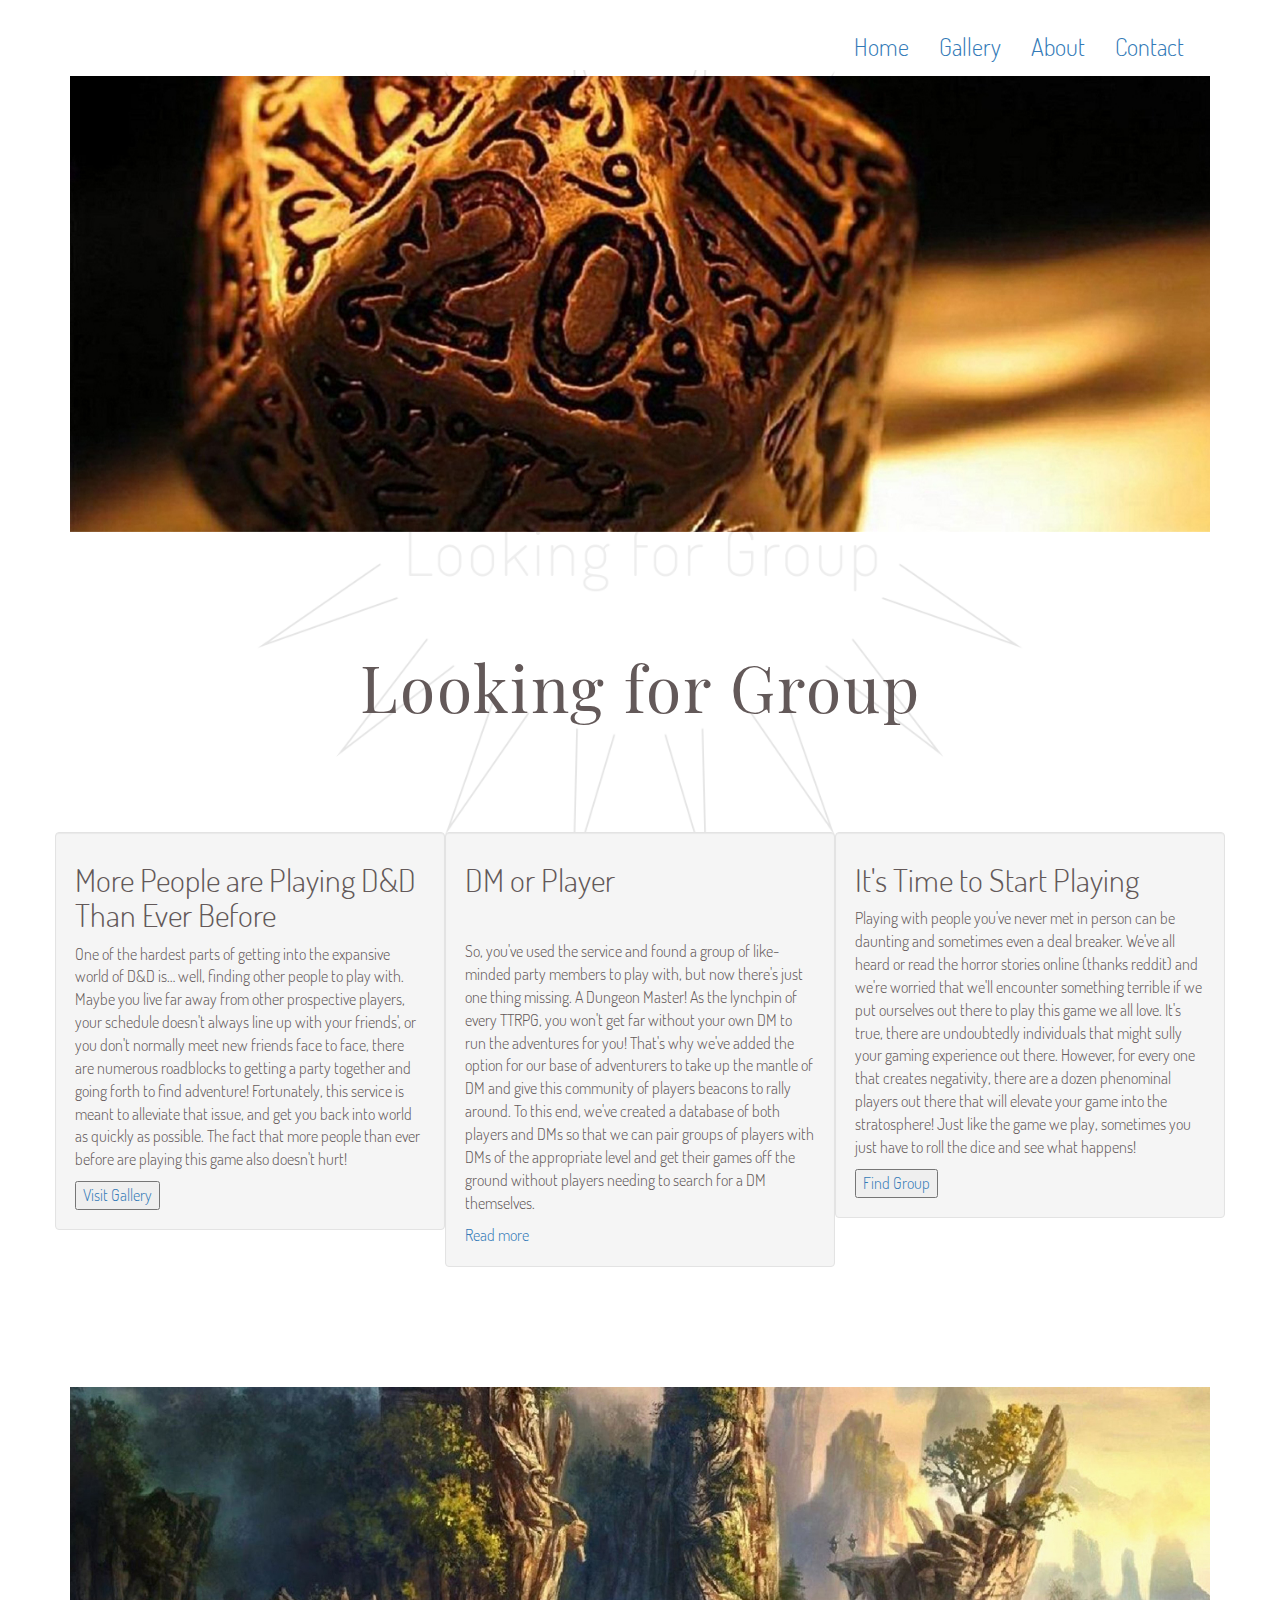
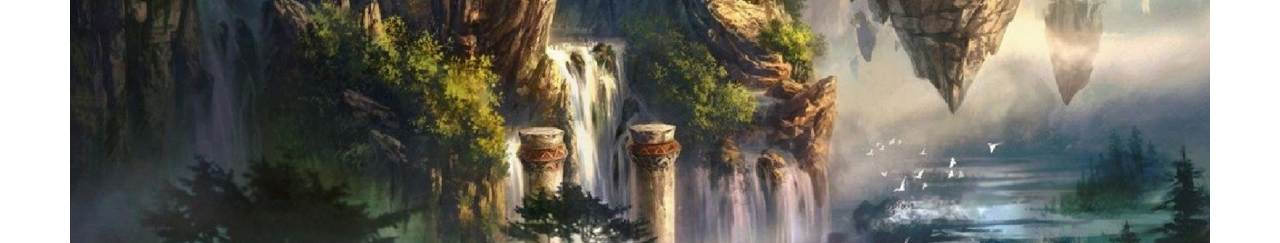
<file: index.html>
<!DOCTYPE html>
<html lang="en-US">
<head>
	<title>D&D LFG</title>
    <link rel="stylesheet" href="https://maxcdn.bootstrapcdn.com/bootstrap/3.3.6/css/bootstrap.min.css" />
    <script type="text/javascript" src="script.js"></script>
	<script type="text/javascript" src="https://ajax.googleapis.com/ajax/libs/jquery/1.11.3/jquery.min.js"></script>
	<script type="text/javascript" src="https://maxcdn.bootstrapcdn.com/bootstrap/3.3.6/js/bootstrap.min.js"></script>
	<link rel="stylesheet" href="style.css" />
</head>
<body class="container">
	<header>
		<nav id="navbar">
            <ul id="top-menu" class="nav">
                <li><a href="index.html">Home</a></li>
                <li><a href="gallery.html">Gallery</a></li>
                <li><a href="about.html">About</a></li>
                <li><a href="contact.html">Contact</a></li>
        </ul>						
        </nav>
    </header>
    <section id="carousel" class="carousel slide" data-ride="carousel">
			<div class="carousel-inner" role="listbox">
				<figure class="item">
					<img src="IMG/The Chase.jpg" alt="The Chase" />
				</figure>
				<figure class="item">
					<img src="IMG/The Storyteller.jpg" alt="The StoryTeller" />
				</figure>
					<figure class="item active">
						<img src="IMG/D20.jpg" alt="Gold D20" />
					</figure>
				</div>
    </section>
    <div class="heading">
        <h1>Looking for Group</h1>
    </div>
	<main class="row">
		<article class="well col-md-4">
			<h4>More People are Playing D&D Than Ever Before</h4>
			<p>One of the hardest parts of getting into the expansive world of D&D is… well, finding other people to play with. Maybe you live far away from other prospective players, your schedule doesn't always line up with your friends', or you don't normally meet new friends face to face, there are numerous roadblocks to getting a party together and going forth to find adventure! Fortunately, this service is meant to alleviate that issue, and get you back into world as quickly as possible. The fact that more people than ever before are playing this game also doesn't hurt!</p>
			<a href="gallery.html"><button>Visit Gallery</button></a>
		</article>
		<article class="well col-md-4">
			<h4>DM or Player</h4>
			<p><br>
				<figure>
				</figure>
			<p>So, you've used the service and found a group of like-minded party members to play with, but now there's just one thing missing. A Dungeon Master! As the lynchpin of every TTRPG, you won't get far without your own DM to run the adventures for you! That's why we've added the option for our base of adventurers to take up the mantle of DM and give this community of players beacons to rally around. To this end, we've created a database of both players and DMs so that we can pair groups of players with DMs of the appropriate level and get their games off the ground without players needing to search for a DM themselves.</p>
			<a href="about.html">Read more</a>
		</article>
		<article class="well col-md-4">
			<h4>It's Time to Start Playing</h4>
			<p>Playing with people you've never met in person can be daunting and sometimes even a deal breaker. We've all heard or read the horror stories online (thanks reddit) and we're worried that we'll encounter something terrible if we put ourselves out there to play this game we all love. It's true, there are undoubtedly individuals that might sully your gaming experience out there. However, for every one that creates negativity, there are a dozen phenominal players out there that will elevate your game into the stratosphere! Just like the game we play, sometimes you just have to roll the dice and see what happens!</p>
			<a href="contact.html"><button>Find Group</button></a>
		</article>
	</main>
    <section>
        <div class="footer">
            <img src="IMG/Fantasy Waterfall.jpg"/>
        </div>
    </section>
</body>
</html>
</file>
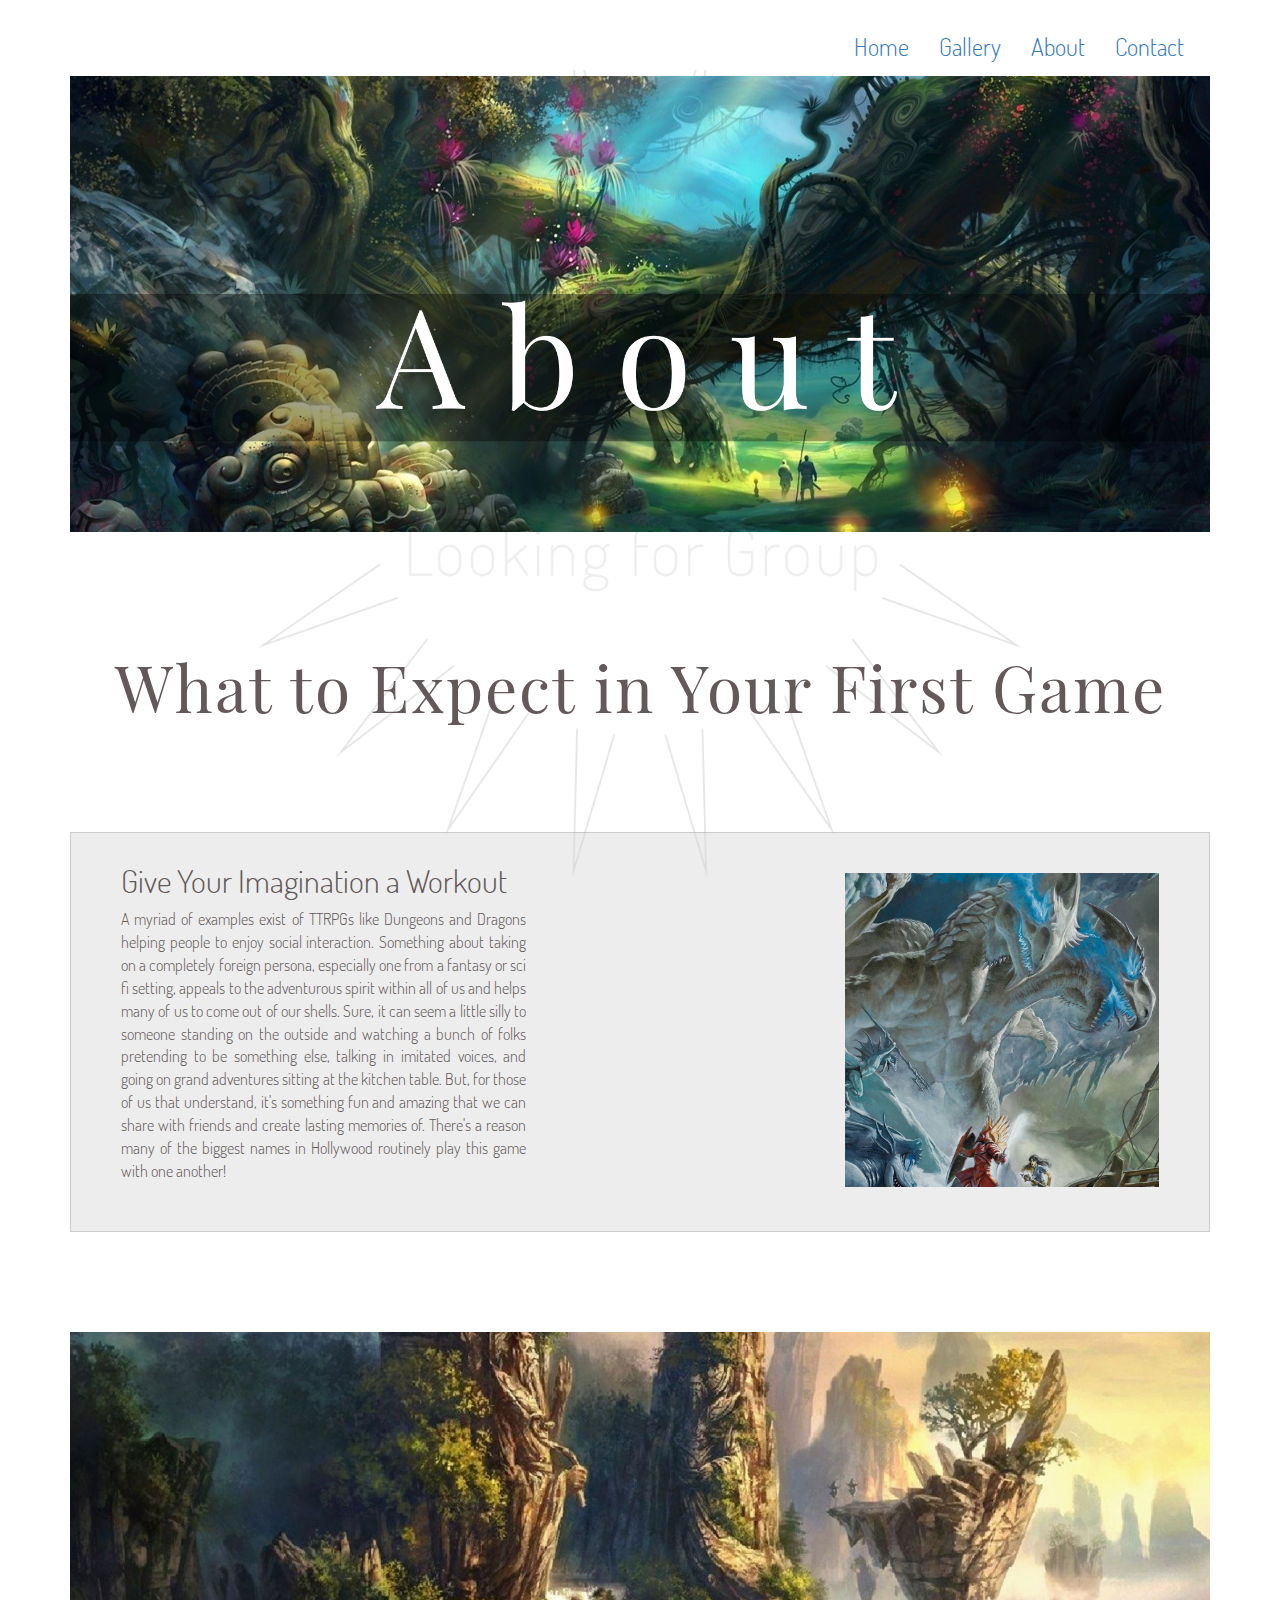
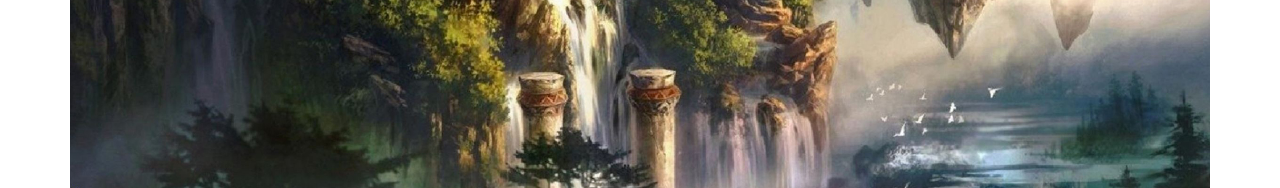
<file: about.html>
<!DOCTYPE html>
<html lang="en-US">
<head>
	<title>D&D LFG</title>
    <link rel="stylesheet" href="https://maxcdn.bootstrapcdn.com/bootstrap/3.3.6/css/bootstrap.min.css" />
    <script type="text/javascript" src="script.js"></script>
	<script type="text/javascript" src="https://ajax.googleapis.com/ajax/libs/jquery/1.11.3/jquery.min.js"></script>
	<script type="text/javascript" src="https://maxcdn.bootstrapcdn.com/bootstrap/3.3.6/js/bootstrap.min.js"></script>
	<link rel="stylesheet" href="style.css" />
</head>
<body class="container">
	<header>
		<nav id="navbar">
            <ul id="top-menu" class="nav">
                <li><a href="index.html">Home</a></li>
                <li><a href="gallery.html">Gallery</a></li>
                <li><a href="about.html">About</a></li>
                <li><a href="contact.html">Contact</a></li>
        </ul>						
        </nav>
    </header>
    <section>
		<div class="header">
			<img src="IMG/About-Header.jpg" alt="Verdant Ruins">
		</div>	
    </section>
    <div class="heading">
		<h1>What to Expect in Your First Game</h1>
	</div>
	<section class="module">
		<div id="about-p">
			<h4>Give Your Imagination a Workout</h4>
			<p>A myriad of examples exist of TTRPGs like Dungeons and Dragons helping people to enjoy social interaction. Something about taking on a completely foreign persona, especially one from a fantasy or sci fi setting, appeals to the adventurous spirit within all of us and helps many of us to come out of our shells. Sure, it can seem a little silly to someone standing on the outside and watching a bunch of folks pretending to be something else, talking in imitated voices, and going on grand adventures sitting at the kitchen table. But, for those of us that understand, it's something fun and amazing that we can share with friends and create lasting memories of. There's a reason many of the biggest names in Hollywood routinely play this game with one another!</p>
		</div>
		<div id="image-right">
			<img src="IMG/Battle at sea.jpg" alt="Battle At Sea">
		</div>
	</section>
    <section>
        <div class="footer">
            <img src="IMG/Fantasy Waterfall.jpg"/>
        </div>
    </section>
</body>
</html>
</file>
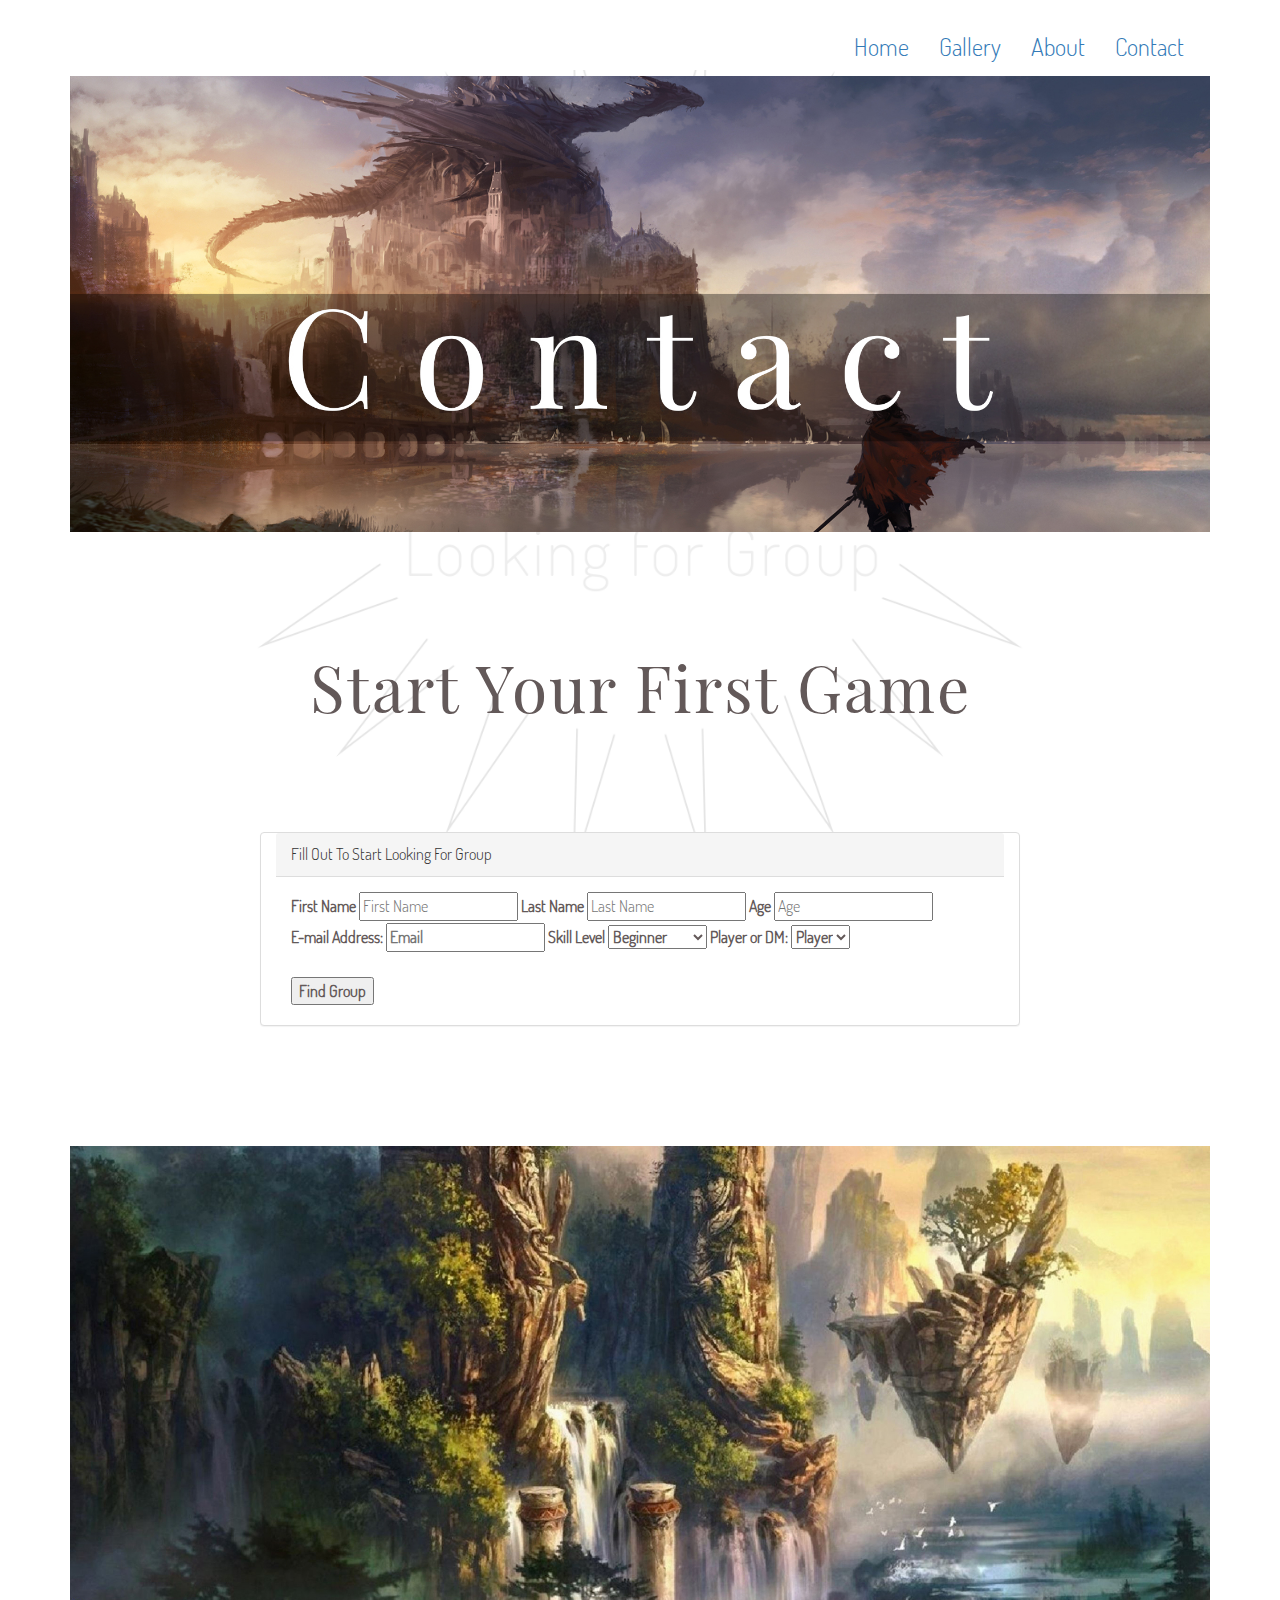
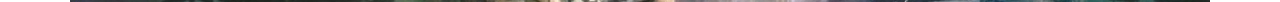
<file: contact.html>
<!DOCTYPE html>
<html lang="en-US">
<head>
	<title>D&D LFG</title>
    <link rel="stylesheet" href="https://maxcdn.bootstrapcdn.com/bootstrap/3.3.6/css/bootstrap.min.css" />
    <script type="text/javascript" src="script.js"></script>
	<script type="text/javascript" src="https://ajax.googleapis.com/ajax/libs/jquery/1.11.3/jquery.min.js"></script>
	<script type="text/javascript" src="https://maxcdn.bootstrapcdn.com/bootstrap/3.3.6/js/bootstrap.min.js"></script>
	<link rel="stylesheet" href="style.css" />
</head>
<body class="container">
	<header>
		<nav id="navbar">
            <ul id="top-menu" class="nav">
                <li><a href="index.html">Home</a></li>
                <li><a href="gallery.html">Gallery</a></li>
                <li><a href="about.html">About</a></li>
                <li><a href="contact.html">Contact</a></li>
        </ul>						
        </nav>
    </header>
    <section>
		<div class="header">
			<img src="IMG/Contact-Header.jpg" alt="Adventurer">
		</div>	
    </section>
    <div class="heading">
		<h1>Start Your First Game</h1>
	</div>
	<section class="panel panel-default col-md-8 col-md-offset-2">
		<div class="panel-heading">Fill Out To Start Looking For Group</div>
		<form class="form-horizontal panel-body">
			<label>
				First Name <br>
			</label>
			<input type="text" required="required" placeholder="First Name" />
			<label>
				Last Name <br>
			</label>
			<input type="text" placeholder="Last Name" />
			<label>
				Age <br>
			</label>
			<input type="number" required="required" placeholder="Age" /> <br>
			<label>
			<label>
				E-mail Address: <br>
			</label>
			<input type="email" required="required" placeholder="Email" />
			<label>
				Skill Level <br>
			</label>
			<select>
				<option value="DAT100">Beginner</option>
				<option value="DAT101">Intermediate</option>
				<option value="DAT101">Advanced</option>
			</select>
			<label>
				Player or DM: <br>
			</label>
			<select>
				<option value="DAT100">Player</option>
				<option value="DAT101">DM</option>
			</select>
			<br>
			<br>
			<input type="submit" value="Find Group" />
		</form>
	</section>
    <section>
        <div class="footer">
            <img src="IMG/Fantasy Waterfall.jpg"/>
        </div>
    </section>
</body>
</html>
</file>
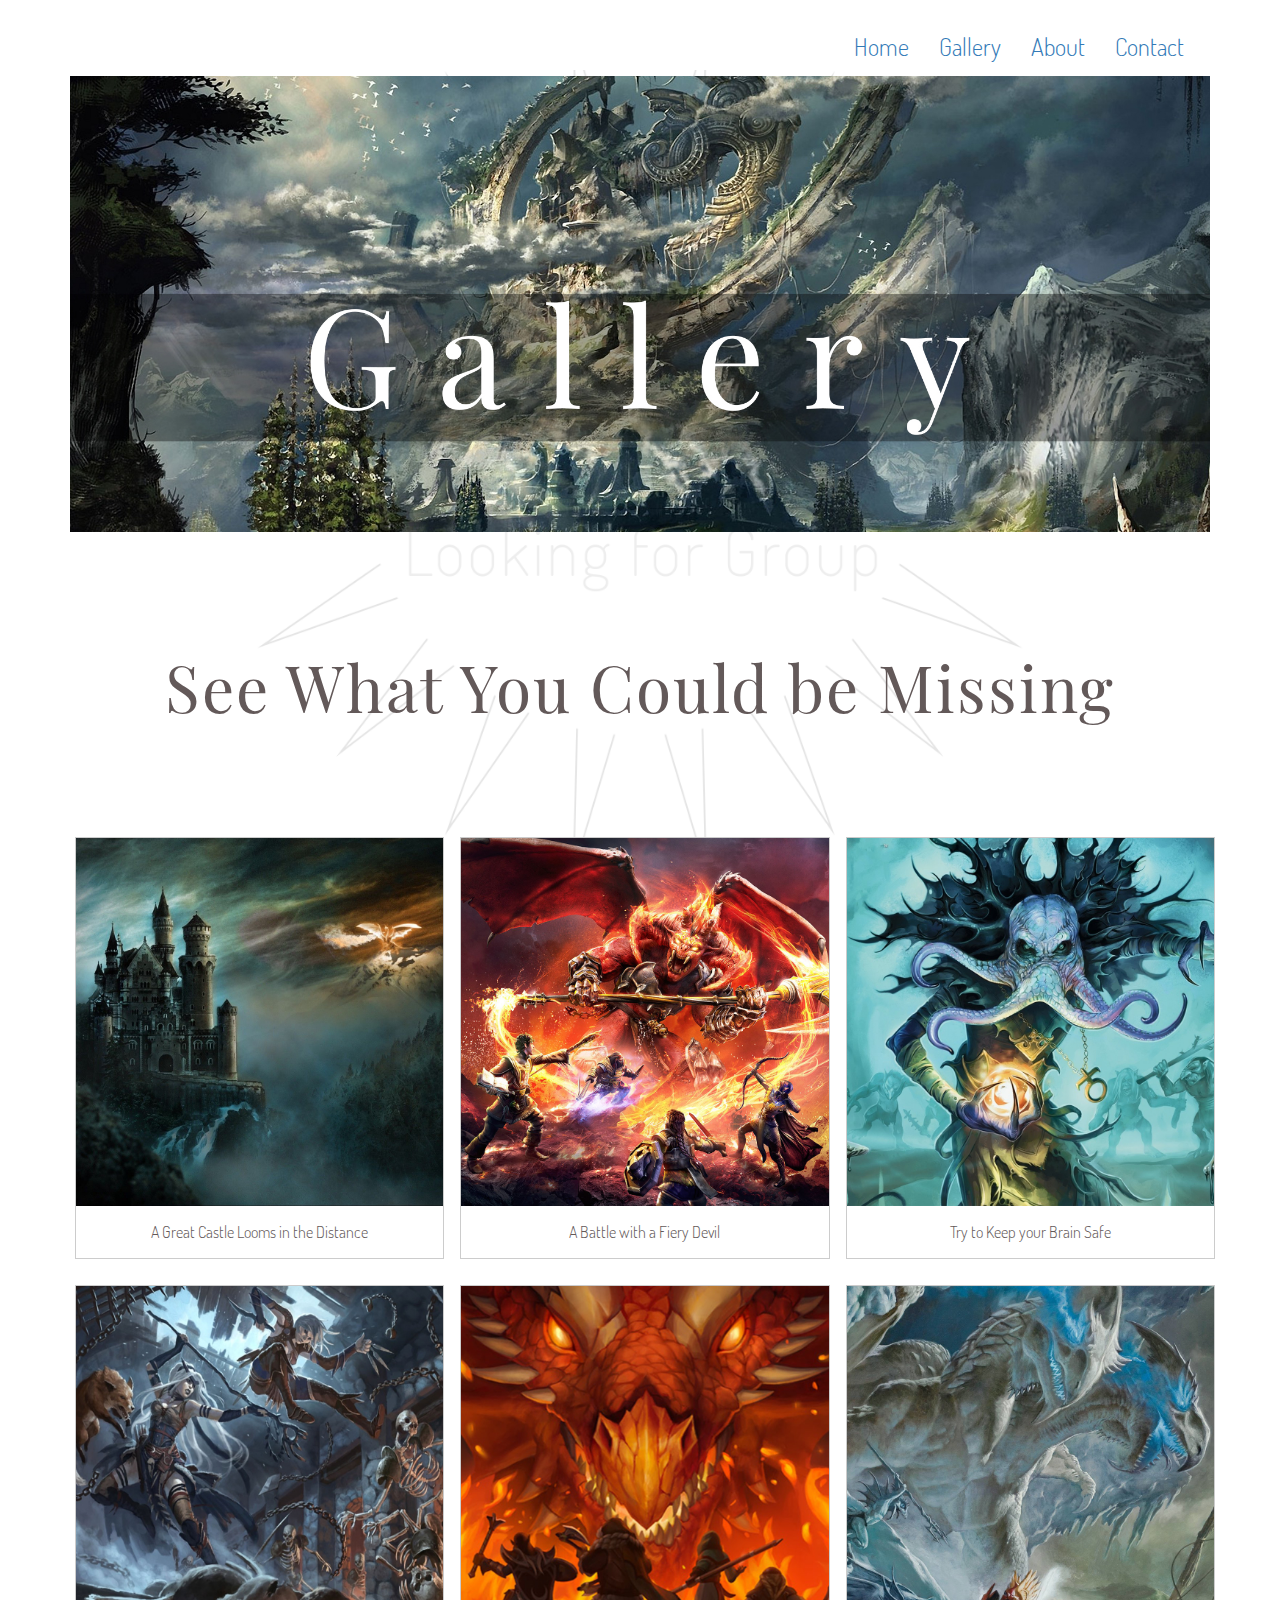
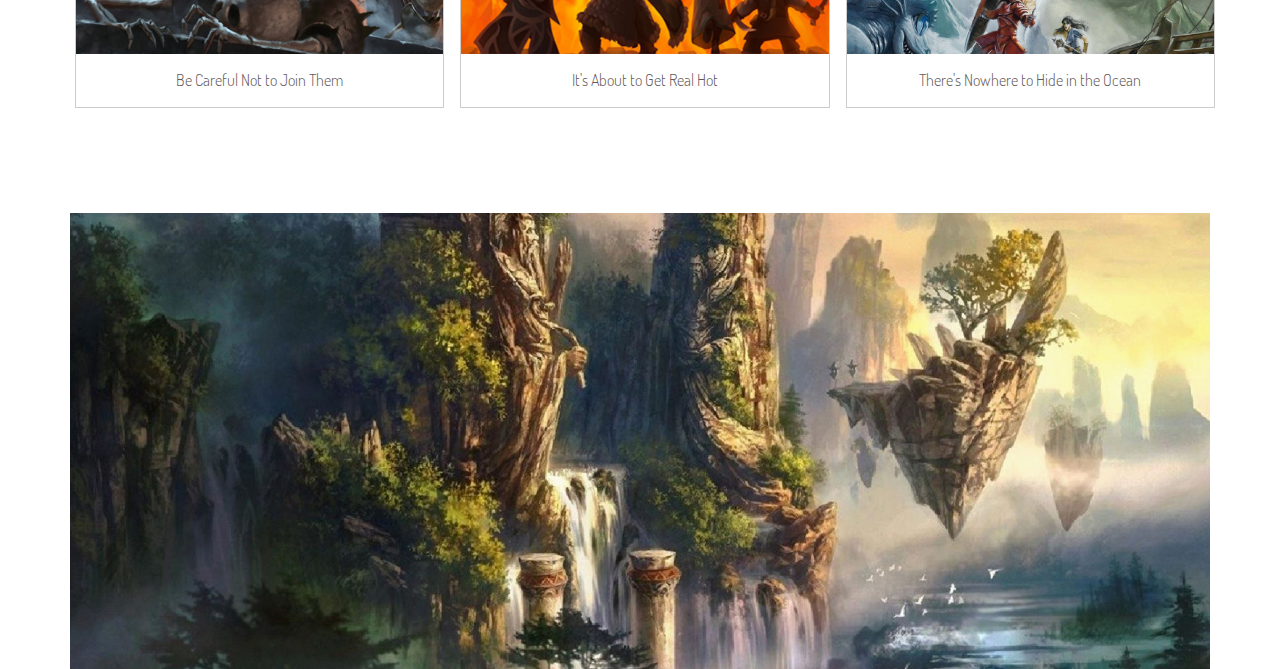
<file: gallery.html>
<!DOCTYPE html>
<html lang="en-US">
<head>
	<title>D&D LFG</title>
    <link rel="stylesheet" href="https://maxcdn.bootstrapcdn.com/bootstrap/3.3.6/css/bootstrap.min.css" />
    <script type="text/javascript" src="script.js"></script>
	<script type="text/javascript" src="https://ajax.googleapis.com/ajax/libs/jquery/1.11.3/jquery.min.js"></script>
	<script type="text/javascript" src="https://maxcdn.bootstrapcdn.com/bootstrap/3.3.6/js/bootstrap.min.js"></script>
	<link rel="stylesheet" href="style.css" />
</head>
<body class="container">
	<header>
		<nav id="navbar">
            <ul id="top-menu" class="nav">
                <li><a href="index.html">Home</a></li>
                <li><a href="gallery.html">Gallery</a></li>
                <li><a href="about.html">About</a></li>
                <li><a href="contact.html">Contact</a></li>
        </ul>						
        </nav>
	</header>
	<section>
		<div class="header">
			<img src="IMG/Gallery-Header.jpg" alt="Adventurer">
		</div>	
    </section>
    <div class="heading">
		<h1>See What You Could be Missing</h1>
	</div>
	<section class="grid-container">
		<div class="gallery">
			<a target="_blank" href="IMG/Castle.jpg">
			<img src="IMG/Castle.jpg" alt="Fantasy Castle" width="600" height="400">
			</a>
			<div class="desc">A Great Castle Looms in the Distance</div>
		</div>
		
		<div class="gallery">
			<a target="_blank" href="IMG/Fire Demon.jpg">
			<img src="IMG/Fire Demon.jpg" alt="Fire Demon" width="600" height="400">
			</a>
			<div class="desc">A Battle with a Fiery Devil</div>
		</div>
		
		<div class="gallery">
			<a target="_blank" href="IMG/Mind Flayer.jpg">
			<img src="IMG/Mind Flayer.jpg" alt="Mindflayer" width="600" height="400">
			</a>
			<div class="desc">Try to Keep your Brain Safe</div>
		</div>
		
		<div class="gallery">
			<a target="_blank" href="IMG/The Raid.jpg">
			<img src="IMG/The Raid.jpg" alt="Battle with Skeletons" width="600" height="400">
			</a>
			<div class="desc">Be Careful Not to Join Them</div>
		</div>
		<div class="gallery">
			<a target="_blank" href="IMG/BBEG.jpg">
			<img src="IMG/BBEG.jpg" alt="The Dragon" width="600" height="400">
			</a>
			<div class="desc">It's About to Get Real Hot</div>
		</div>
		<div class="gallery">
			<a target="_blank" href="IMG/Battle at sea.jpg">
			<img src="IMG/Battle at sea.jpg" alt="Fighting a Kraken" width="600" height="400">
			</a>
			<div class="desc">There's Nowhere to Hide in the Ocean</div>
		</div>
	</section>	
    <section>
        <div class="footer">
            <img src="IMG/Fantasy Waterfall.jpg"/>
        </div>
    </section>
</body>
</html>
</file>
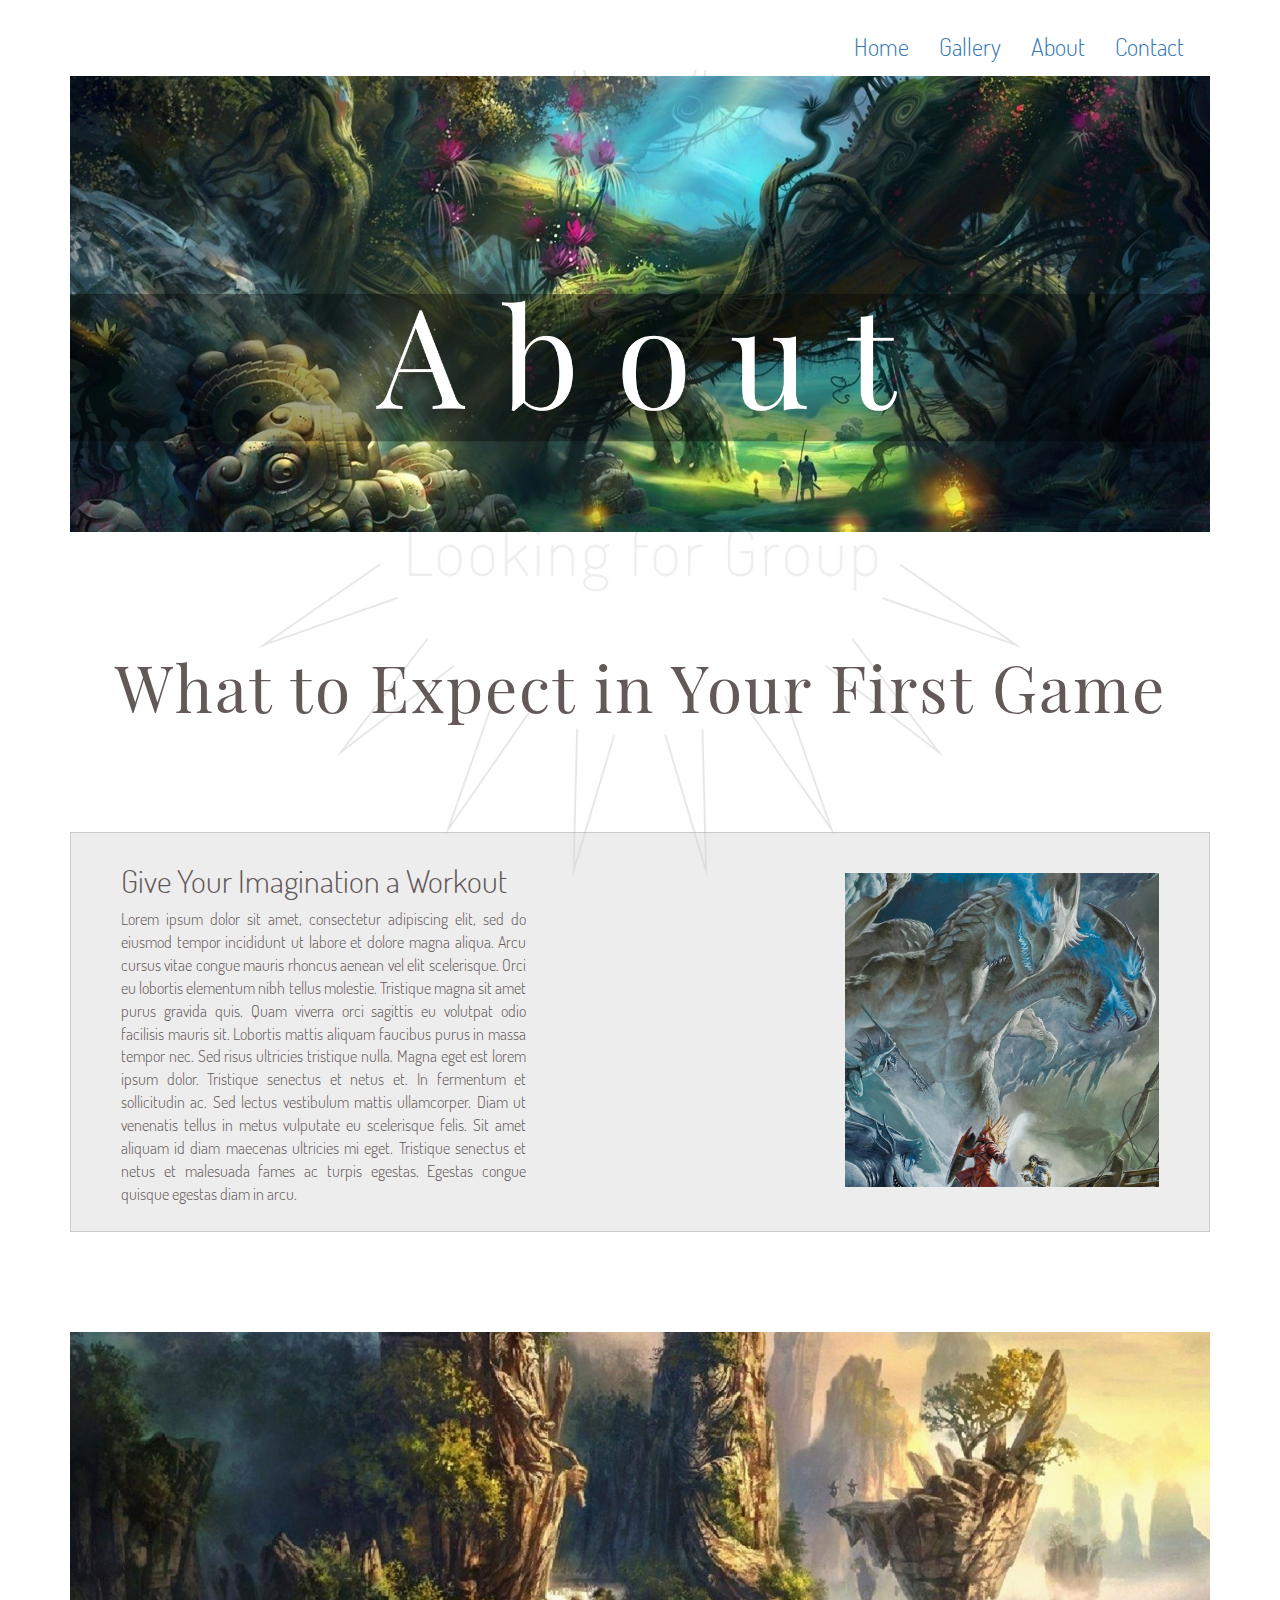
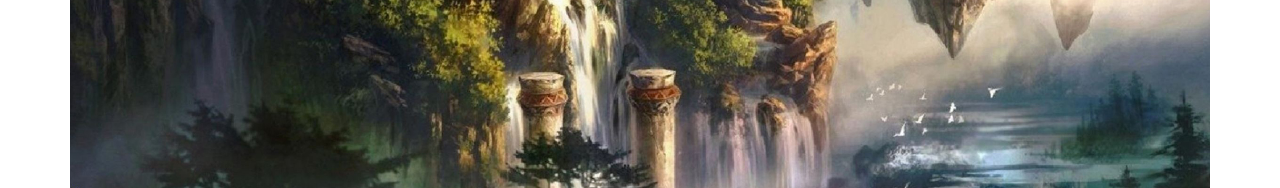
<file: Project01_About.html>
<!DOCTYPE html>
<html lang="en-US">
<head>
	<title>D&D LFG</title>
    <link rel="stylesheet" href="https://maxcdn.bootstrapcdn.com/bootstrap/3.3.6/css/bootstrap.min.css" />
    <script type="text/javascript" src="script.js"></script>
	<script type="text/javascript" src="https://ajax.googleapis.com/ajax/libs/jquery/1.11.3/jquery.min.js"></script>
	<script type="text/javascript" src="https://maxcdn.bootstrapcdn.com/bootstrap/3.3.6/js/bootstrap.min.js"></script>
	<link rel="stylesheet" href="style.css" />
</head>
<body class="container">
	<header>
		<nav id="navbar">
            <ul id="top-menu" class="nav">
                <li><a href="index.html">Home</a></li>
                <li><a href="Project01_Gallery.html">Gallery</a></li>
                <li><a href="Project01_About.html">About</a></li>
                <li><a href="Project01_Contact.html">Contact</a></li>
        </ul>						
        </nav>
    </header>
    <section>
		<div class="header">
			<img src="IMG/About-Header.jpg" alt="Verdant Ruins">
		</div>	
    </section>
    <div class="heading">
		<h1>What to Expect in Your First Game</h1>
	</div>
	<section class="module">
		<div id="about-p">
			<h4>Give Your Imagination a Workout</h4>
			<p>Lorem ipsum dolor sit amet, consectetur adipiscing elit, sed do eiusmod tempor incididunt ut labore et dolore magna aliqua. Arcu cursus vitae congue mauris rhoncus aenean vel elit scelerisque. Orci eu lobortis elementum nibh tellus molestie. Tristique magna sit amet purus gravida quis. Quam viverra orci sagittis eu volutpat odio facilisis mauris sit. Lobortis mattis aliquam faucibus purus in massa tempor nec. Sed risus ultricies tristique nulla. Magna eget est lorem ipsum dolor. Tristique senectus et netus et. In fermentum et sollicitudin ac. Sed lectus vestibulum mattis ullamcorper. Diam ut venenatis tellus in metus vulputate eu scelerisque felis. Sit amet aliquam id diam maecenas ultricies mi eget. Tristique senectus et netus et malesuada fames ac turpis egestas. Egestas congue quisque egestas diam in arcu.</p>
		</div>
		<div id="image-right">
			<img src="IMG/Battle at sea.jpg" alt="Battle At Sea">
		</div>
	</section>
    <section>
        <div class="footer">
            <img src="IMG/Fantasy Waterfall.jpg"/>
        </div>
    </section>
</body>
</html>
</file>
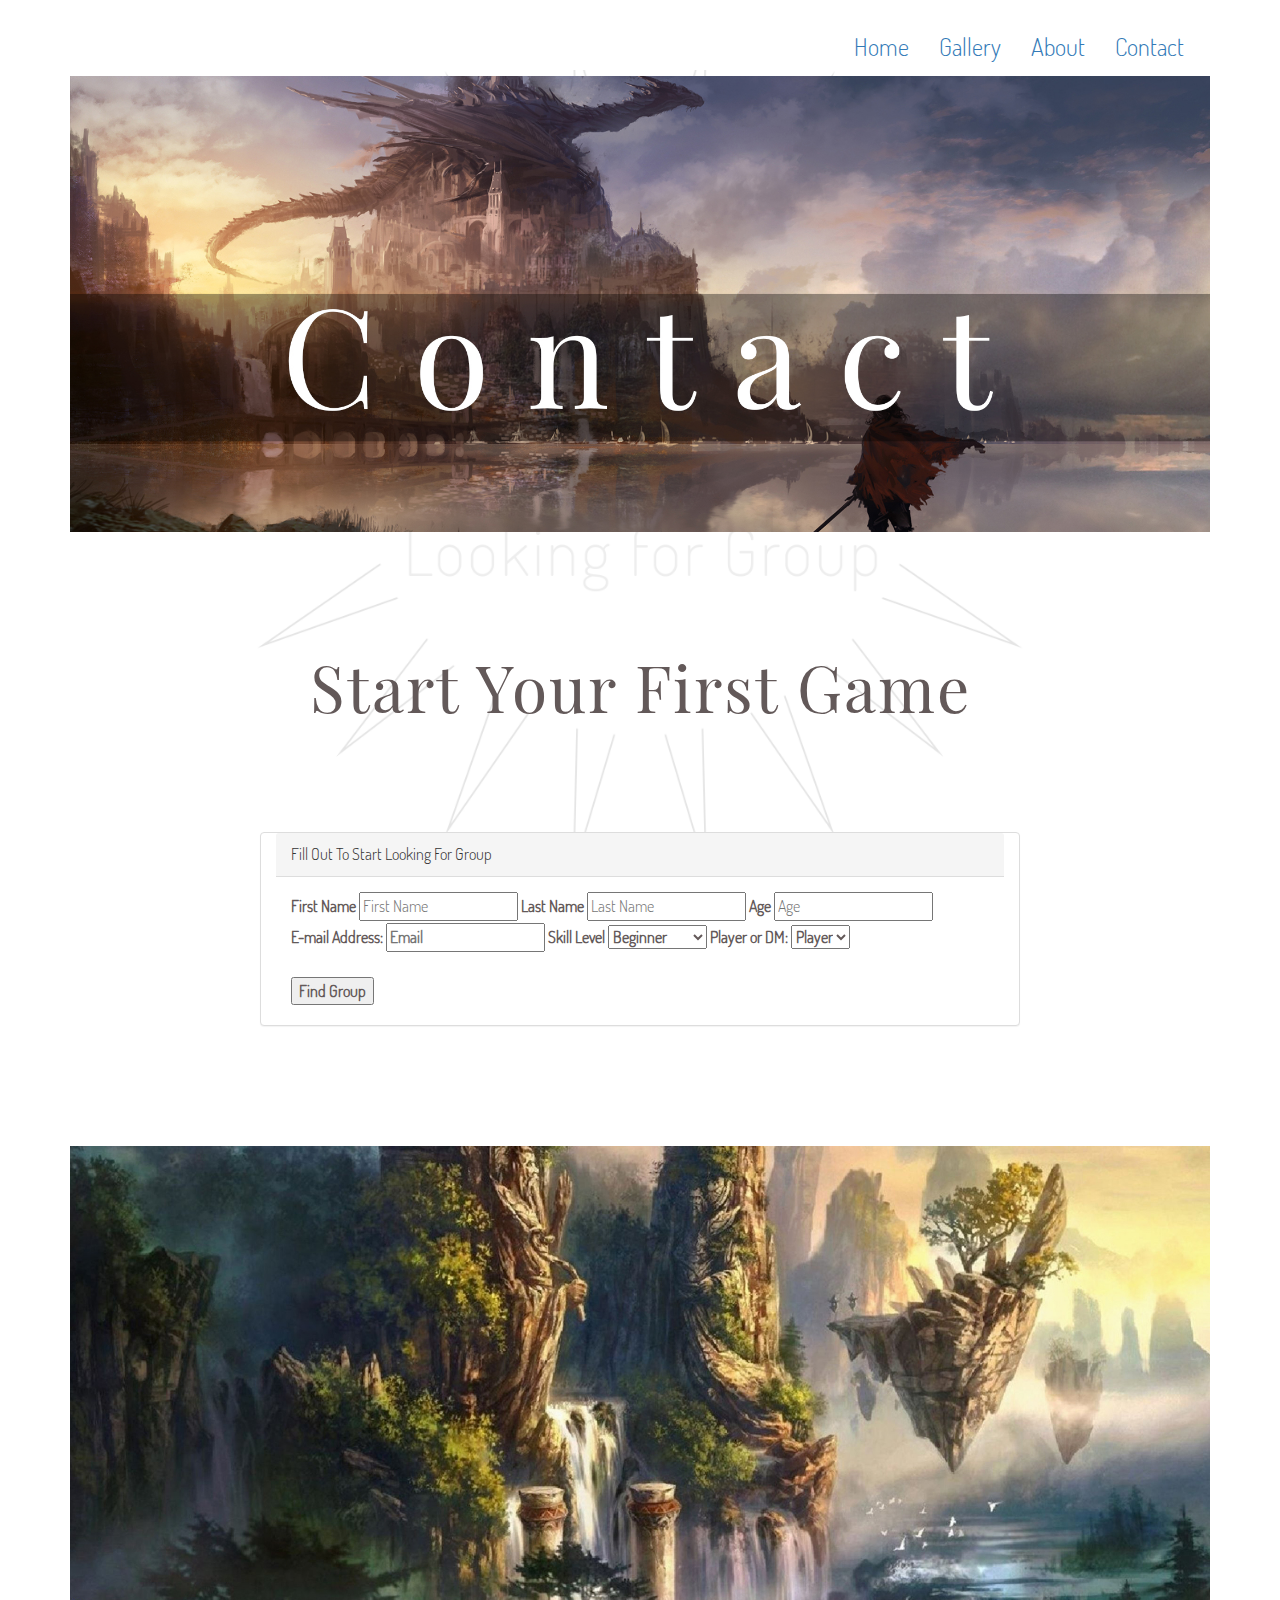
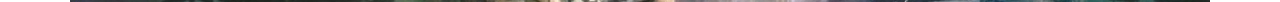
<file: Project01_Contact.html>
<!DOCTYPE html>
<html lang="en-US">
<head>
	<title>D&D LFG</title>
    <link rel="stylesheet" href="https://maxcdn.bootstrapcdn.com/bootstrap/3.3.6/css/bootstrap.min.css" />
    <script type="text/javascript" src="script.js"></script>
	<script type="text/javascript" src="https://ajax.googleapis.com/ajax/libs/jquery/1.11.3/jquery.min.js"></script>
	<script type="text/javascript" src="https://maxcdn.bootstrapcdn.com/bootstrap/3.3.6/js/bootstrap.min.js"></script>
	<link rel="stylesheet" href="style.css" />
</head>
<body class="container">
	<header>
		<nav id="navbar">
            <ul id="top-menu" class="nav">
                <li><a href="index.html">Home</a></li>
                <li><a href="Project01_Gallery.html">Gallery</a></li>
                <li><a href="Project01_About.html">About</a></li>
                <li><a href="Project01_Contact.html">Contact</a></li>
        </ul>						
        </nav>
    </header>
    <section>
		<div class="header">
			<img src="IMG/Contact-Header.jpg" alt="Adventurer">
		</div>	
    </section>
    <div class="heading">
		<h1>Start Your First Game</h1>
	</div>
	<section class="panel panel-default col-md-8 col-md-offset-2">
		<div class="panel-heading">Fill Out To Start Looking For Group</div>
		<form class="form-horizontal panel-body">
			<label>
				First Name <br>
			</label>
			<input type="text" required="required" placeholder="First Name" />
			<label>
				Last Name <br>
			</label>
			<input type="text" placeholder="Last Name" />
			<label>
				Age <br>
			</label>
			<input type="number" required="required" placeholder="Age" /> <br>
			<label>
			<label>
				E-mail Address: <br>
			</label>
			<input type="email" required="required" placeholder="Email" />
			<label>
				Skill Level <br>
			</label>
			<select>
				<option value="DAT100">Beginner</option>
				<option value="DAT101">Intermediate</option>
				<option value="DAT101">Advanced</option>
			</select>
			<label>
				Player or DM: <br>
			</label>
			<select>
				<option value="DAT100">Player</option>
				<option value="DAT101">DM</option>
			</select>
			<br>
			<br>
			<input type="submit" value="Find Group" />
		</form>
	</section>
    <section>
        <div class="footer">
            <img src="IMG/Fantasy Waterfall.jpg"/>
        </div>
    </section>
</body>
</html>
</file>
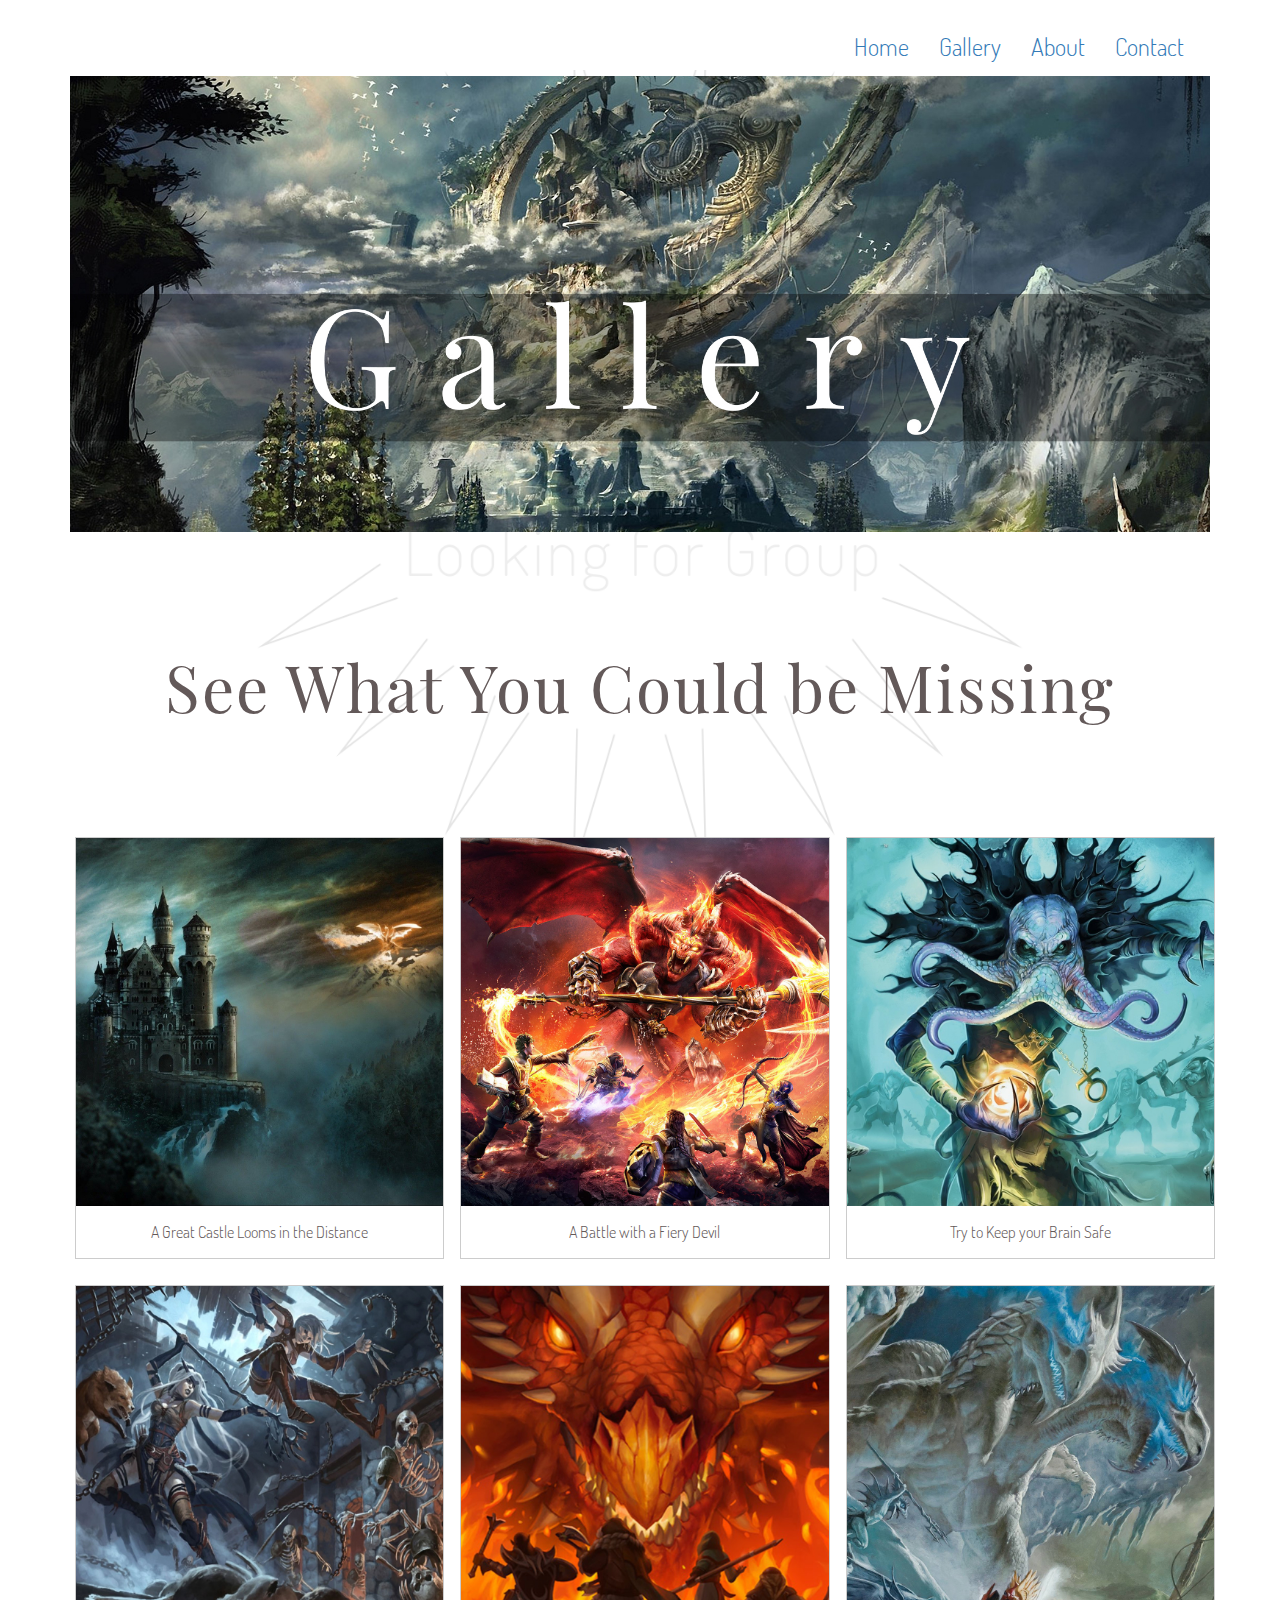
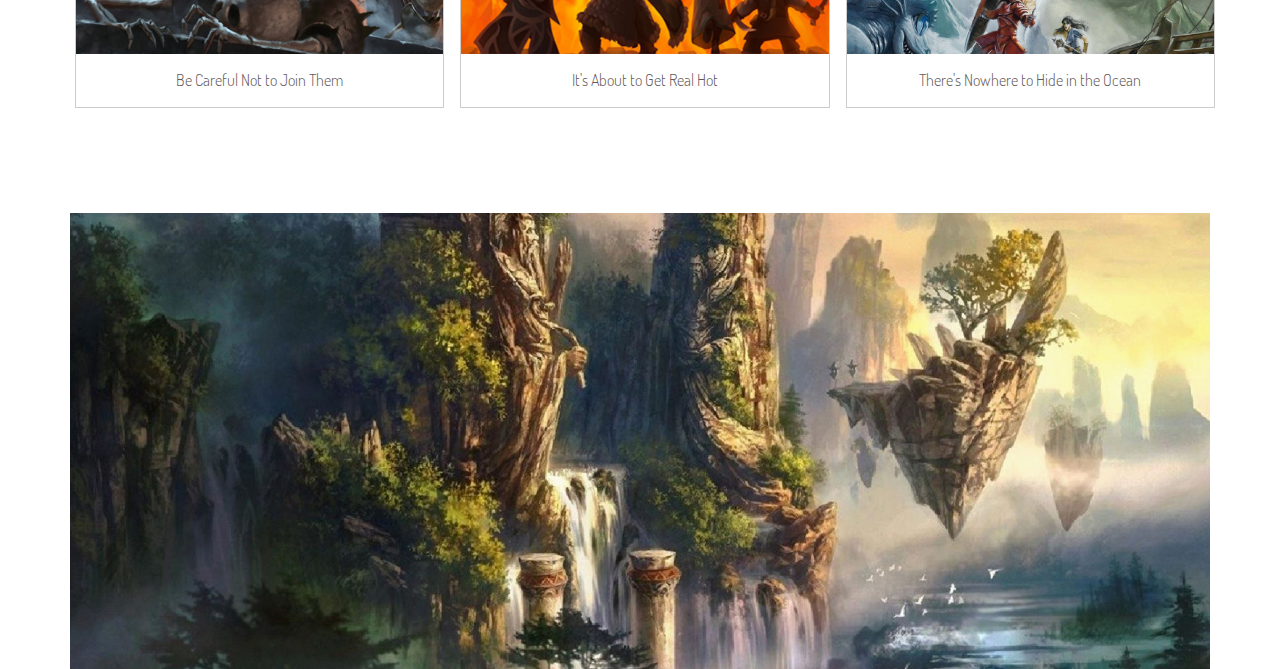
<file: Project01_Gallery.html>
<!DOCTYPE html>
<html lang="en-US">
<head>
	<title>D&D LFG</title>
    <link rel="stylesheet" href="https://maxcdn.bootstrapcdn.com/bootstrap/3.3.6/css/bootstrap.min.css" />
    <script type="text/javascript" src="script.js"></script>
	<script type="text/javascript" src="https://ajax.googleapis.com/ajax/libs/jquery/1.11.3/jquery.min.js"></script>
	<script type="text/javascript" src="https://maxcdn.bootstrapcdn.com/bootstrap/3.3.6/js/bootstrap.min.js"></script>
	<link rel="stylesheet" href="style.css" />
</head>
<body class="container">
	<header>
		<nav id="navbar">
            <ul id="top-menu" class="nav">
                <li><a href="index.html">Home</a></li>
                <li><a href="Project01_Gallery.html">Gallery</a></li>
                <li><a href="Project01_About.html">About</a></li>
                <li><a href="Project01_Contact.html">Contact</a></li>
        </ul>						
        </nav>
	</header>
	<section>
		<div class="header">
			<img src="IMG/Gallery-Header.jpg" alt="Adventurer">
		</div>	
    </section>
    <div class="heading">
		<h1>See What You Could be Missing</h1>
	</div>
	<section class="grid-container">
		<div class="gallery">
			<a target="_blank" href="IMG/Castle.jpg">
			<img src="IMG/Castle.jpg" alt="Fantasy Castle" width="600" height="400">
			</a>
			<div class="desc">A Great Castle Looms in the Distance</div>
		</div>
		
		<div class="gallery">
			<a target="_blank" href="IMG/Fire Demon.jpg">
			<img src="IMG/Fire Demon.jpg" alt="Fire Demon" width="600" height="400">
			</a>
			<div class="desc">A Battle with a Fiery Devil</div>
		</div>
		
		<div class="gallery">
			<a target="_blank" href="IMG/Mind Flayer.jpg">
			<img src="IMG/Mind Flayer.jpg" alt="Mindflayer" width="600" height="400">
			</a>
			<div class="desc">Try to Keep your Brain Safe</div>
		</div>
		
		<div class="gallery">
			<a target="_blank" href="IMG/The Raid.jpg">
			<img src="IMG/The Raid.jpg" alt="Battle with Skeletons" width="600" height="400">
			</a>
			<div class="desc">Be Careful Not to Join Them</div>
		</div>
		<div class="gallery">
			<a target="_blank" href="IMG/BBEG.jpg">
			<img src="IMG/BBEG.jpg" alt="The Dragon" width="600" height="400">
			</a>
			<div class="desc">It's About to Get Real Hot</div>
		</div>
		<div class="gallery">
			<a target="_blank" href="IMG/Battle at sea.jpg">
			<img src="IMG/Battle at sea.jpg" alt="Fighting a Kraken" width="600" height="400">
			</a>
			<div class="desc">There's Nowhere to Hide in the Ocean</div>
		</div>
	</section>	
    <section>
        <div class="footer">
            <img src="IMG/Fantasy Waterfall.jpg"/>
        </div>
    </section>
</body>
</html>
</file>
<file: style.css>
body {
    width: 100%;
    height: auto;
    margin: 0px;
    padding: 0px;
    font-family: Dosis !important;
    background-image: url("IMG/Background\ Image.jpg");
    background-repeat: no-repeat;
    background-size: contain;
    background-attachment: fixed;
    background-position: center;
  }
  html body {
      margin: 0;
      padding: 0;
  }

header {
    z-index: 9999;
    position: sticky;
    top: 0;
    min-width: 110%;
    display: inline-block;
}
header nav {
    width: 100%;
    height: 50px;
    background: #ffffff;
    margin: 0;
    padding-top: 20px;
    padding-bottom: 50px;
    display: inline-block;
}
nav ul {
    display: flex;
    margin: 0;
    padding: 0 10%;
    float: right;

}
nav ul li {
    list-style: none;
    color: black;
    font-size: 1.5em;  
}
.carousel-inner {
    text-align: center;
}
.carousel .item > img {
    display: inline-block;
}
div.heading {
    text-align: center;
}
div.heading h1 {
    font-size: 4em;
    letter-spacing: 2px;
    padding-top: 100px;
    padding-bottom: 100px;
    font-family: Playfair !important;
    display: inline-block;
    
}
div.header img {
    width: 100%;
    height: auto;
    float: left;
}
div.footer img {
    width: 100%;
    height: auto;
    float: left;
    padding-top: 100px;
}
section.module {
    width: 100%;
    height: 400px;
    background-color: rgba(211, 211, 211, 0.4);
    border: 1px solid rgba(131, 131, 131, 0.322);
}
div#about-p {
    width: 40%;
    text-align: justify;
    max-height: 400px;
    float: left;
    padding-top: 20px;
    padding-left: 50px;
}
div#image-right img {
    width: 32%;
    height: auto;
    float: right;
    padding-top: 40px;
    padding-right: 50px;
}
body {
    color: #635959;
    font-family: Dosis !important;
    font-size: 1.6em;
}
h4 {
    font-size: 2em;
}
div.gallery {
    margin: 5px;
    border: 1px solid #ccc;
    width: 100%;
  }
  
  div.gallery:hover {
    border: 1px solid #777;
  }
  
  div.gallery img {
    width: 100%;
    height: auto;
    vertical-align: middle;
  }
  
  div.desc {
    padding: 15px;
    text-align: center;
  }
  .grid-container {
    display: grid;
    grid-template-columns: repeat(auto-fill, minmax(300px, 1fr));
    grid-gap: 1em;
  }
@font-face {
    font-family: Playfair;
    src: url(Fonts/Playfair/PlayfairDisplay-Regular.ttf);

}
@font-face {
    font-family: Dosis;
    src: url(Fonts/Dosis/Dosis-Light.ttf);}
</file>
